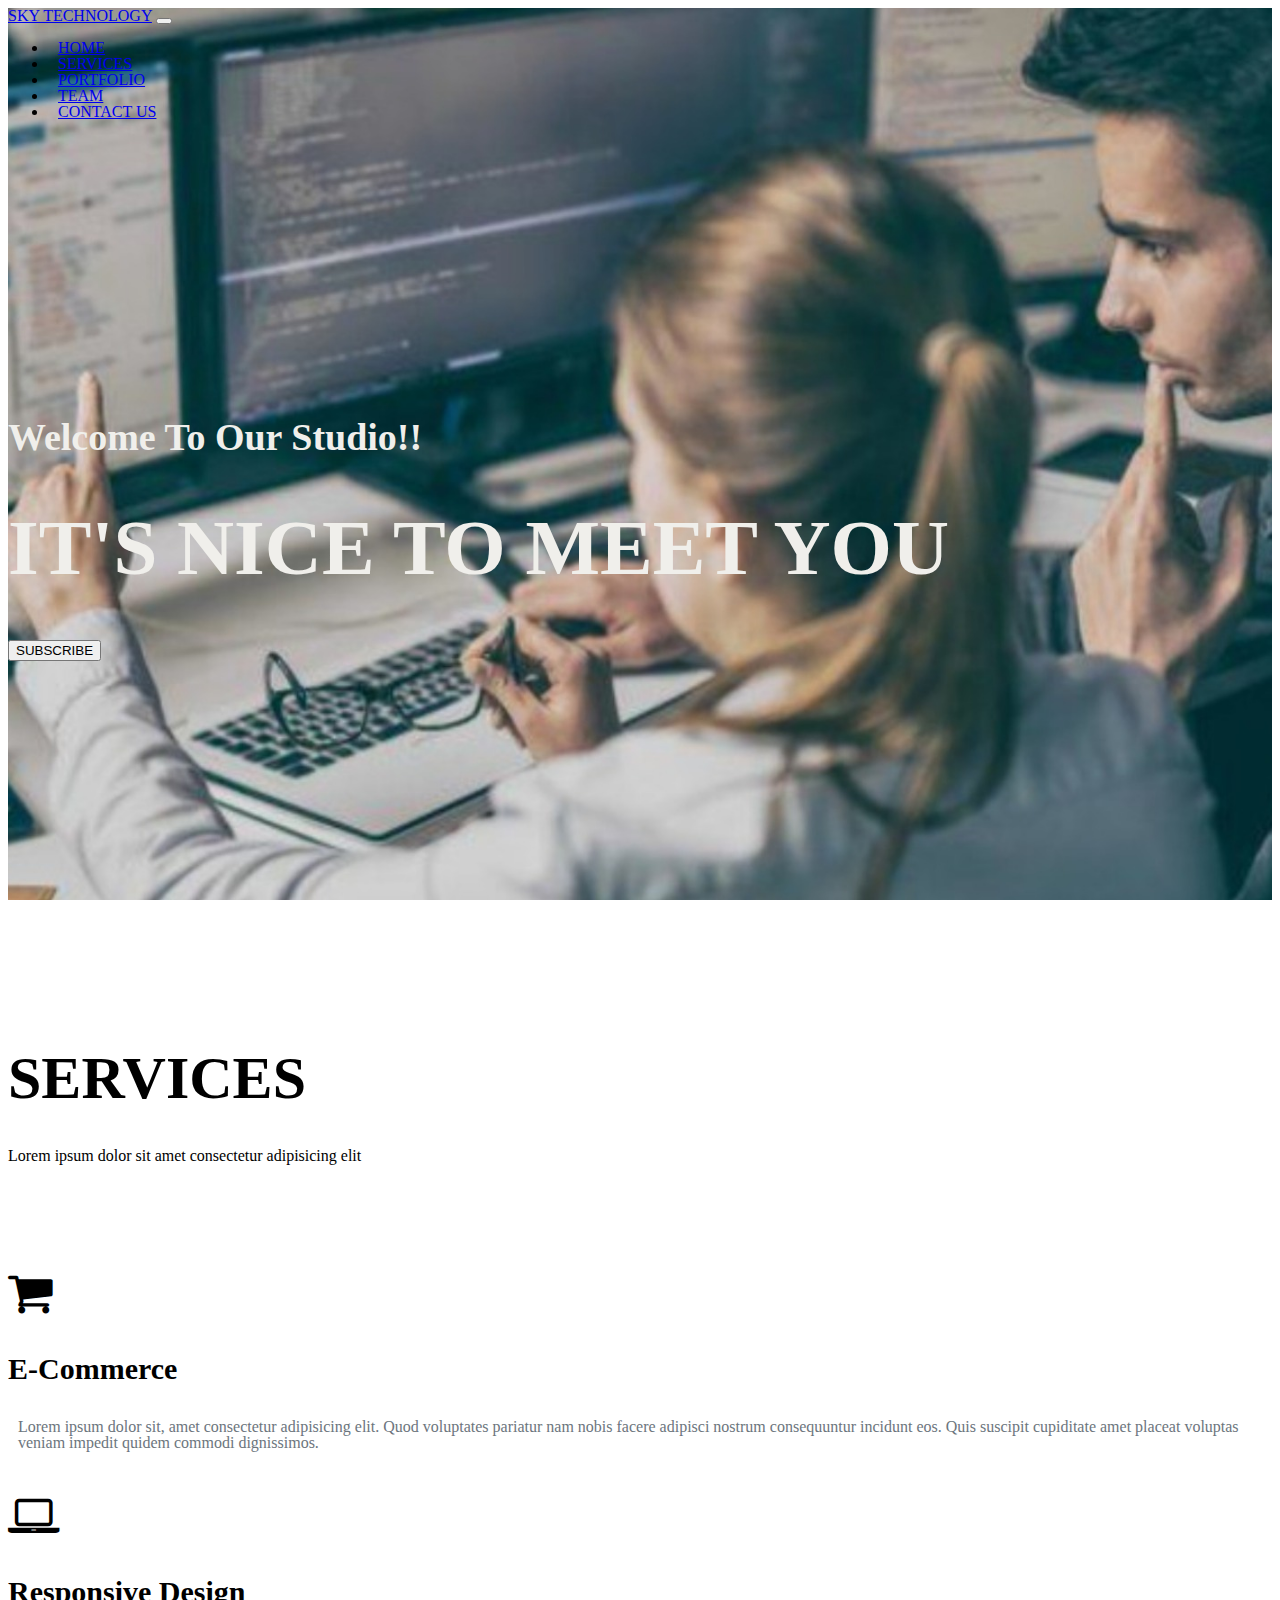
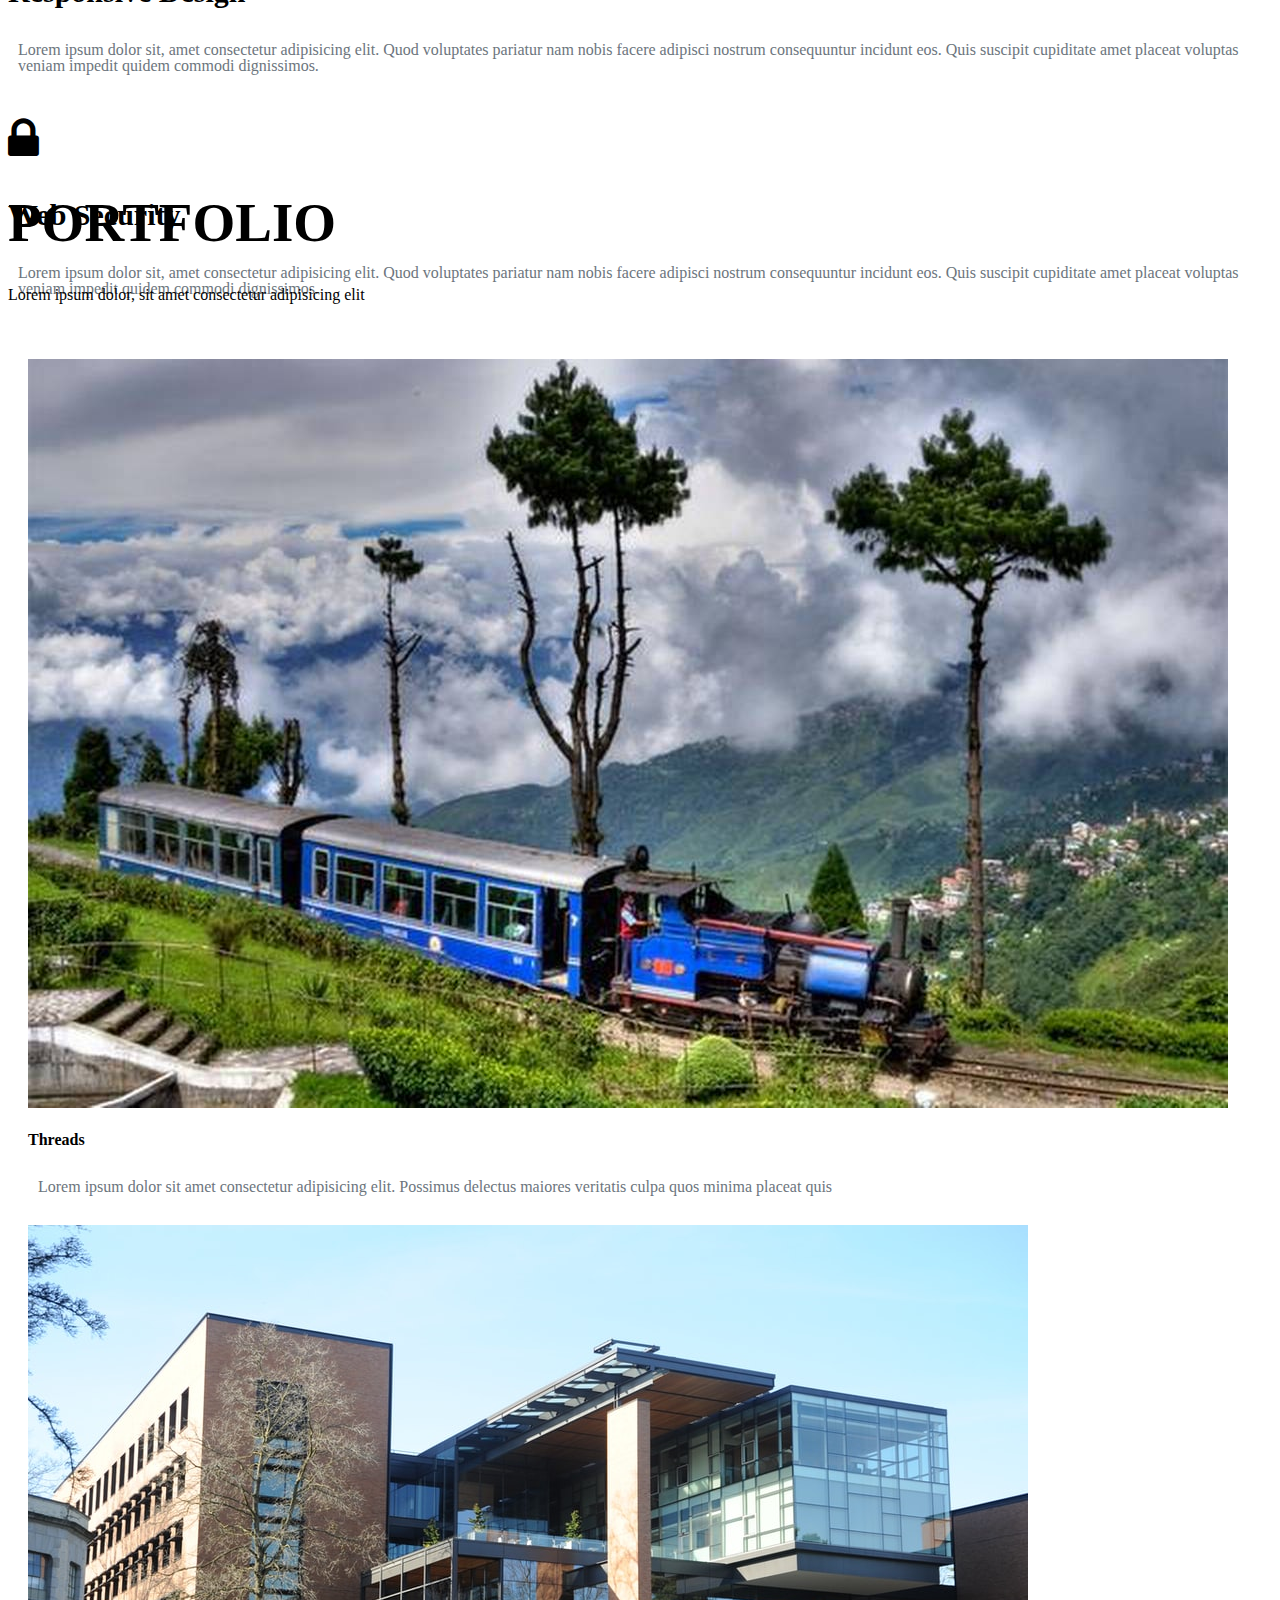
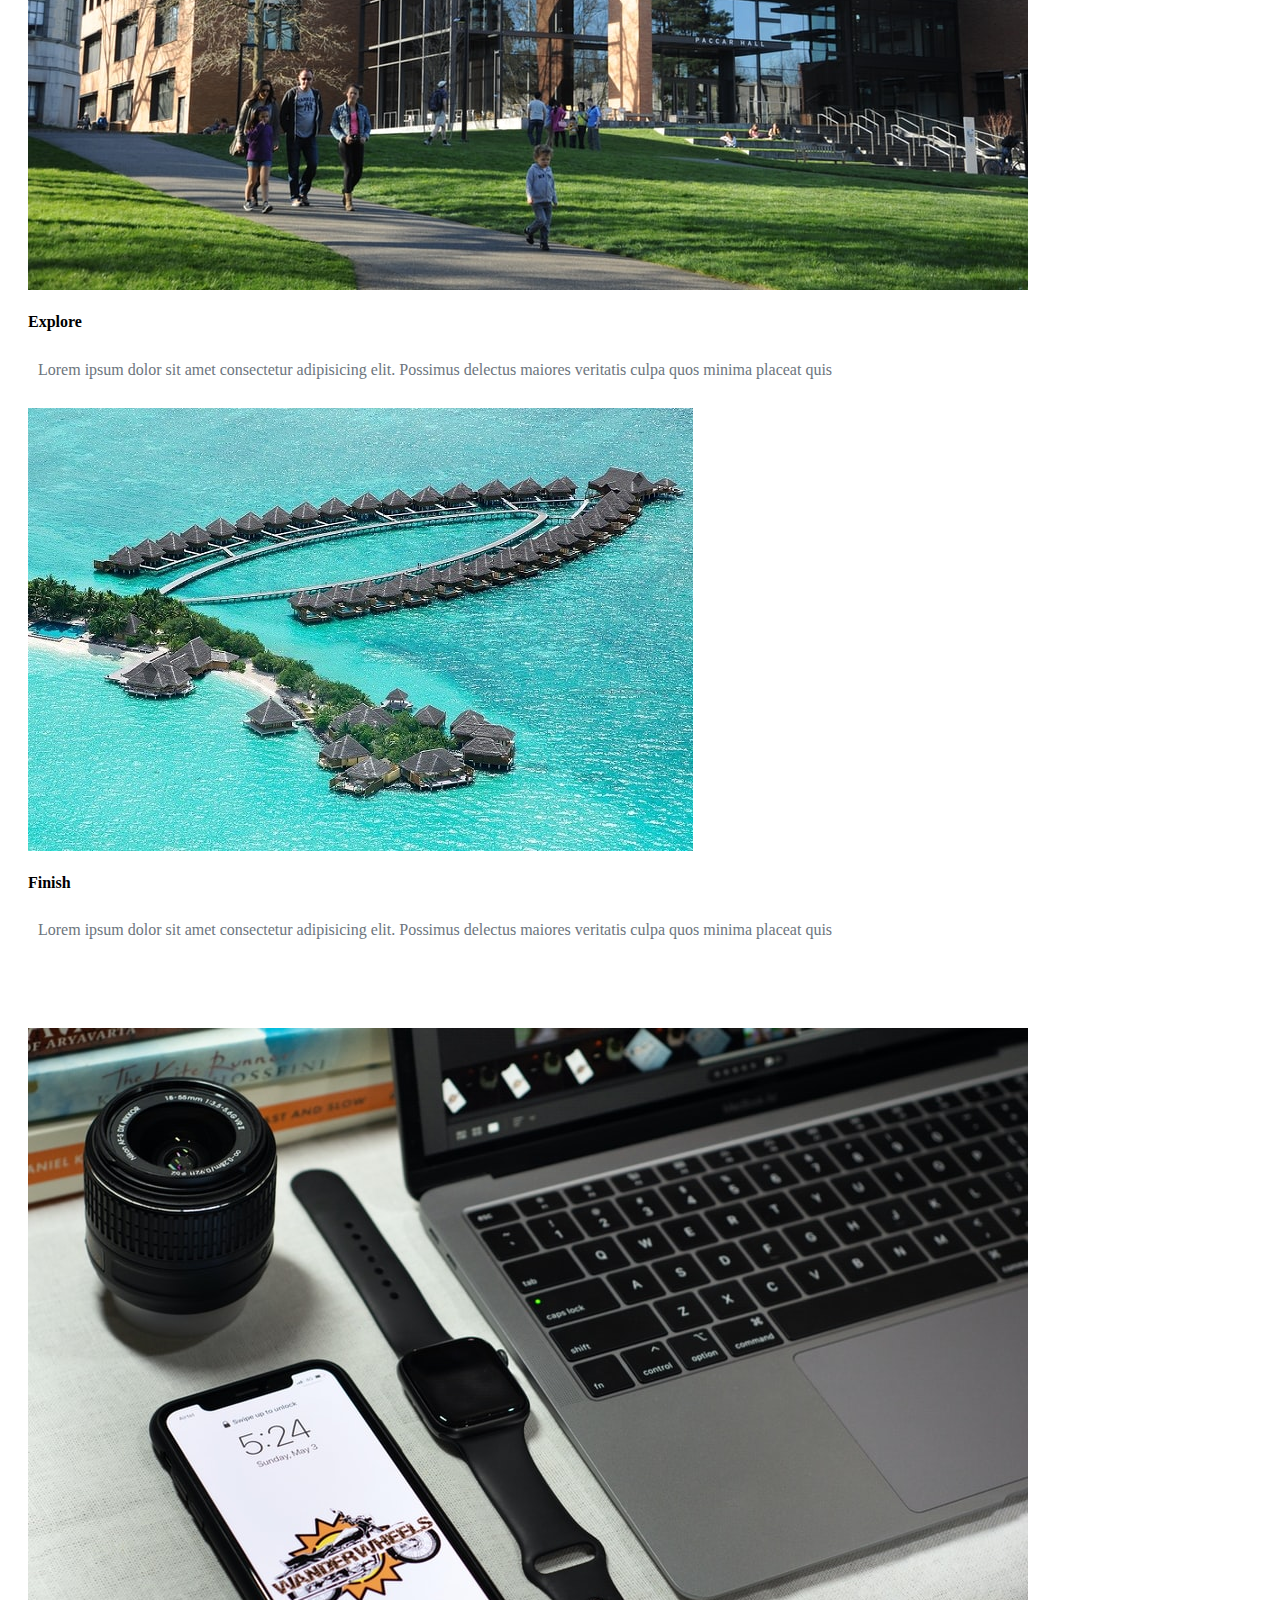
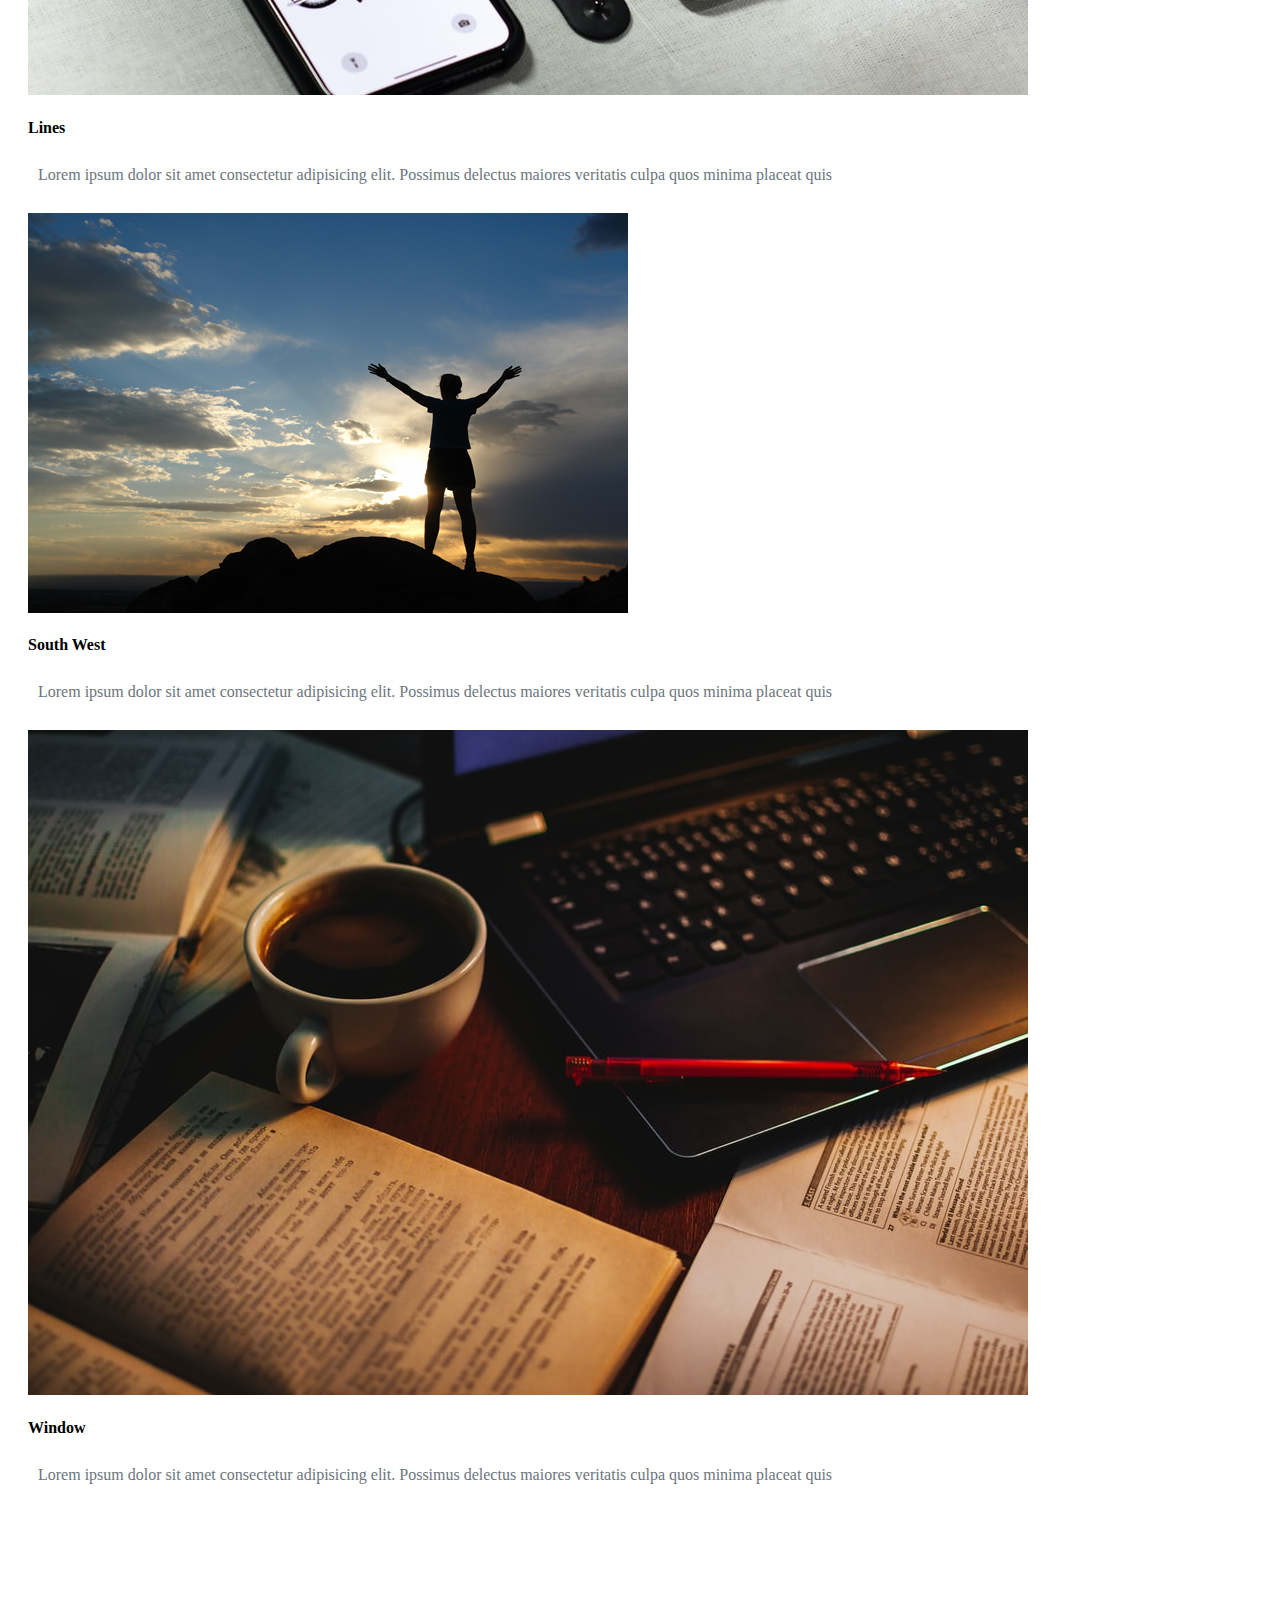
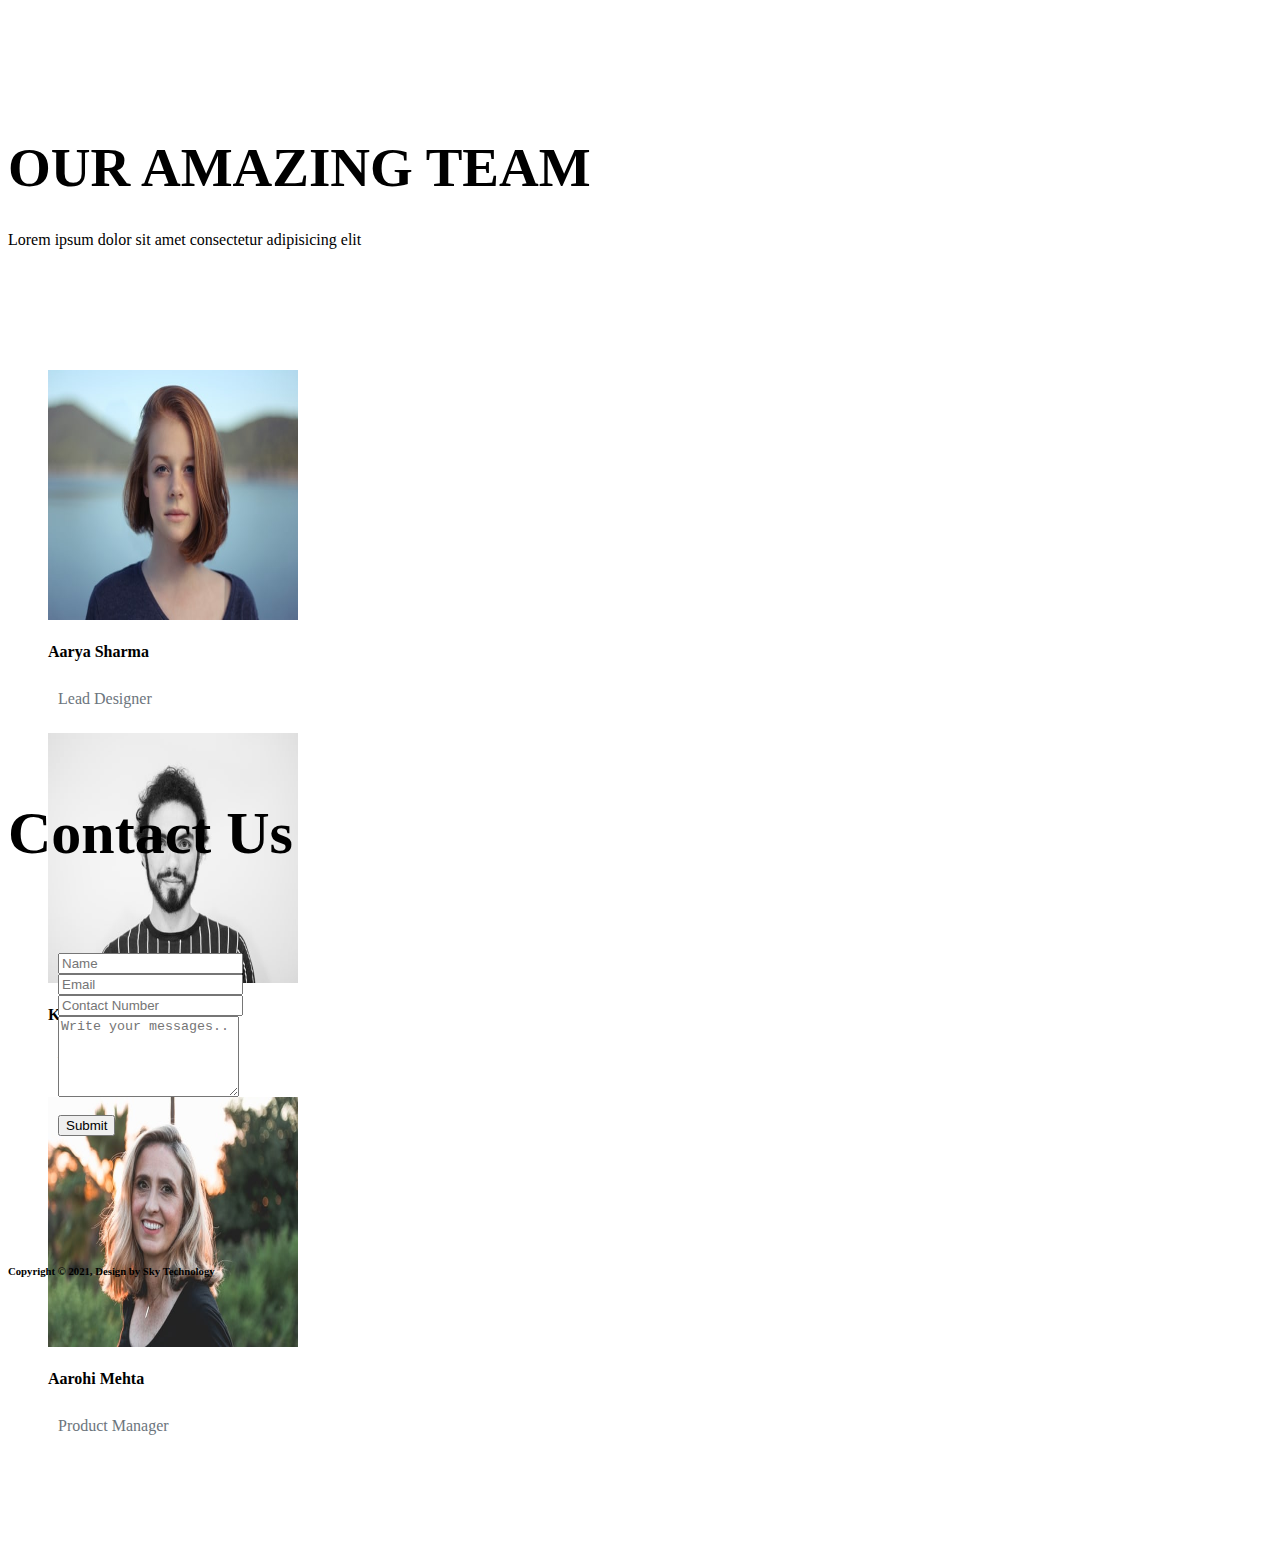
<file: index.html>
<!DOCTYPE html>
<html lang="en">
<head>
    <meta charset="UTF-8">
    <meta http-equiv="X-UA-Compatible" content="IE=edge">
    <meta name="viewport" content="width=device-width, initial-scale=1.0">
    <title>Sky Technology</title>
    <link rel="stylesheet" href="website.css">
    <link rel="stylesheet" href="https://cdn.jsdelivr.net/npm/bootstrap@4.5.3/dist/css/bootstrap.min.css"
        integrity="sha384-TX8t27EcRE3e/ihU7zmQxVncDAy5uIKz4rEkgIXeMed4M0jlfIDPvg6uqKI2xXr2" crossorigin="anonymous">
    <!-- jQuery library -->
    <script src="https://ajax.googleapis.com/ajax/libs/jquery/3.5.1/jquery.min.js"></script>

    <!-- Popper JS -->
    <script src="https://cdnjs.cloudflare.com/ajax/libs/popper.js/1.16.0/umd/popper.min.js"></script>

    <!-- Latest compiled JavaScript -->
    <script src="https://maxcdn.bootstrapcdn.com/bootstrap/4.5.2/js/bootstrap.min.js"></script>

    <link rel="stylesheet" href="https://cdnjs.cloudflare.com/ajax/libs/font-awesome/4.7.0/css/font-awesome.min.css">

</head>

<body>
    <div class="wallpaper" id="home">
        <nav class="navbar navbar-expand-md bg-dark navbar-dark fixed-top">
            <div class="container">
                <a href="#" class="navbar-brand text-warning font-weight-bold ">SKY TECHNOLOGY</a>
                <button class="navbar-toggler" type="button" data-toggle="collapse" data-target="#collapsenavbar">
                    <span class="navbar-toggler-icon"></span>
                </button>

                <div class="collapse navbar-collapse text-center" id="collapsenavbar">
                    <ul class="navbar-nav ml-auto">
                        <li class="nav-item">
                            <a href="#home" class="nav-link text-white">HOME</a>
                        </li>
                        <li class="nav-item">
                            <a href="#services" class="nav-link text-white">SERVICES</a>
                        </li>
                        <li class="nav-item">
                            <a href="#portfolio" class="nav-link text-white">PORTFOLIO</a>
                        </li>
                        <li class="nav-item">
                            <a href="#our-team" class="nav-link text-white">TEAM</a>
                        </li>
                        <li class="nav-item">
                            <a href="#contact" class="nav-link text-white">CONTACT US</a>
                        </li>
                    </ul>
                </div>
            </div>
        </nav>
        <div class="container text-center heading">
            <h2>Welcome To Our Studio!!</h2>
            <h1>IT'S NICE TO MEET YOU</h1>
            <button class="btn btn-lg btn-warning text-white">SUBSCRIBE</button>
        </div>
    </div>

    <section class="container text-center our_services" id="services">
        <h1>SERVICES</h1>
        <p>Lorem ipsum dolor sit amet consectetur adipisicing elit</p>
        <div class="row row-services" >
            <div class="col-lg-4 col-md-6 col-sm-10 col-10 d-block m-auto ">
                <div class="img d-block m-auto bg-warning"> <i class="fa fa-shopping-cart fa-3x text-white"></i> </div>
                <h2>E-Commerce</h2>
                <p>Lorem ipsum dolor sit, amet consectetur adipisicing elit. Quod voluptates pariatur nam nobis facere adipisci nostrum consequuntur incidunt eos. Quis suscipit cupiditate amet placeat voluptas veniam impedit quidem commodi dignissimos.</p>
            </div>
            <div class="col-lg-4 col-md-6 col-sm-10 col-10 d-block m-auto ">
                <div class="img d-block m-auto bg-warning"> <i class="fa fa-laptop fa-3x text-white"></i> </div>
                <h2>Responsive Design</h2>
                <p>Lorem ipsum dolor sit, amet consectetur adipisicing elit. Quod voluptates pariatur nam nobis facere adipisci nostrum consequuntur incidunt eos. Quis suscipit cupiditate amet placeat voluptas veniam impedit quidem commodi dignissimos.</p>
            </div>
            <div class="col-lg-4 col-md-6 col-sm-10 col-10 d-block m-auto ">
                <div class="img d-block m-auto bg-warning"> <i class="fa fa-lock fa-3x text-white"></i> </div>
                <h2>Web Security </h2>
                <p>Lorem ipsum dolor sit, amet consectetur adipisicing elit. Quod voluptates pariatur nam nobis facere adipisci nostrum consequuntur incidunt eos. Quis suscipit cupiditate amet placeat voluptas veniam impedit quidem commodi dignissimos.</p>
            </div>
        </div>
    </section>

    <section class="portfolio bg-light" id="portfolio">
        <div class="container text-center">
            <h1>PORTFOLIO</h1>
            <p>Lorem ipsum dolor, sit amet consectetur adipisicing elit</p>

            <div class="row row-portfolio">
                <div class="col-lg-4 col-md-4 col-sm-12 col-10 d-block m-auto">
                    <div class="card">
                        <img src="./img/portfolio 4.jpg" class="card-img img-fluid" alt="">
                        <div class="card-body">
                            <h4 class="card-title">Threads</h4>
                            <p class="card-text">Lorem ipsum dolor sit amet consectetur adipisicing elit. Possimus delectus maiores veritatis culpa quos minima placeat quis</p>
                        </div>
                    </div>
                </div>
                <div class="col-lg-4 col-md-4 col-sm-12 col-10 d-block m-auto">
                    <div class="card">
                        <img src="./img/portfolio 5.jpg" class="card-img img-fluid" alt="">
                        <div class="card-body">
                            <h4 class="card-title">Explore</h4>
                            <p class="card-text">Lorem ipsum dolor sit amet consectetur adipisicing elit. Possimus delectus maiores veritatis culpa quos minima placeat quis</p>
                        </div>
                    </div>
                </div>
                <div class="col-lg-4 col-md-4 col-sm-12 col-10 d-block m-auto">
                    <div class="card">
                        <img src="./img/portfolio 6.jpeg" class="card-img img-fluid" alt="">
                        <div class="card-body">
                            <h4 class="card-title">Finish</h4>
                            <p class="card-text">Lorem ipsum dolor sit amet consectetur adipisicing elit. Possimus delectus maiores veritatis culpa quos minima placeat quis</p>
                        </div>
                    </div>
                </div>
            </div>

            <div class="row row-portfolio">
                <div class="col-lg-4 col-md-4 col-sm-12 col-10 d-block m-auto">
                    <div class="card">
                        <img src="./img/portfolio 1.jpg" class="card-img img-fluid" alt="">
                        <div class="card-body">
                            <h4 class="card-title">Lines</h4>
                            <p class="card-text">Lorem ipsum dolor sit amet consectetur adipisicing elit. Possimus delectus maiores veritatis culpa quos minima placeat quis</p>
                        </div>
                    </div>
                </div>
                <div class="col-lg-4 col-md-4 col-sm-12 col-10 d-block m-auto">
                    <div class="card">
                        <img src="./img/portfolio 2.jpg" class="card-img img-fluid" alt="">
                        <div class="card-body">
                            <h4 class="card-title">South West</h4>
                            <p class="card-text">Lorem ipsum dolor sit amet consectetur adipisicing elit. Possimus delectus maiores veritatis culpa quos minima placeat quis</p>
                        </div>
                    </div>
                </div>
                <div class="col-lg-4 col-md-4 col-sm-12 col-10 d-block m-auto">
                    <div class="card">
                        <img src="./img/portfolio 3.jpg" class="card-img img-fluid" alt="">
                        <div class="card-body">
                            <h4 class="card-title">Window</h4>
                            <p class="card-text">Lorem ipsum dolor sit amet consectetur adipisicing elit. Possimus delectus maiores veritatis culpa quos minima placeat quis</p>
                        </div>
                    </div>
                </div>
            </div>
        </div>
    </section>

    <section class="our-team" id="our-team">
        <div class="container text-center">
            <h1>OUR AMAZING TEAM</h1>
            <p>Lorem ipsum dolor sit amet consectetur adipisicing elit</p>
            <div class="row row-team">
                <div class="col-lg-4 col-md-4 col-sm-12 col-10 d-block m-auto">
                    <figure>
                        <img src="./img/fig1.jpg" class="figure-img img-fluid rounded-circle" height='250px' width='250px' alt="">
                        <figcaption>
                            <h4>Aarya Sharma</h4>
                            <p class="figure-caption"> Lead Designer</p>
                        </figcaption>
                    </figure>
                </div>
                <div class="col-lg-4 col-md-4 col-sm-12 col-10 d-block m-auto">
                    <figure>
                        <img src="./img/fig2.jpg" class="figure-img img-fluid rounded-circle" height='250px' width='250px' alt="">
                        <figcaption>
                            <h4>Krishiv Shah</h4>
                            <p class="figure-caption"> Web Developer</p>
                        </figcaption>
                    </figure>
                </div>
                <div class="col-lg-4 col-md-4 col-sm-12 col-10 d-block m-auto">
                    <figure>
                        <img src="./img/fig3.jpg" class="figure-img img-fluid rounded-circle" height='250px' width='250px' alt="">
                        <figcaption>
                            <h4>Aarohi Mehta</h4>
                            <p class="figure-caption">Product Manager</p>
                        </figcaption>
                    </figure>
                </div>
            </div>
        </div>
    </section>

    <section class="contact text-center bg-light" id="contact">
        <h1>Contact Us</h1>
        <div class="row row-contact">
            <div class="col-lg-8 col-md-8 col-sm-12 col-12  m-auto">
                <form action="" class="form">
                    <div class="form-group">
                        <input type="text" class="form-control" id="name" placeholder="Name" name="name" required>
                    </div>
                    <div class="form-group">
                        <input type="email" class="form-control" name="email" id="email" placeholder="Email" required>
                    </div>
                    <div class="form-group">
                        <input type="tel" class="form-control" name="number" id="number" placeholder="Contact Number" required>
                    </div>
                    <div class="form-group">
                        <textarea  rows="5" class="form-control" id="textarea" placeholder="Write your messages.." name="textarea" ></textarea>
                    </div>
                    <button type="submit" class="btn btn-success btn-lg ">Submit</button>
                </form>
            </div>
        </div>
    </section>

    <footer class="footer bg-light">
        <h6 class="text-center"> Copyright &#169 2021, Design by Sky Technology </h6>
    </footer>

</body>

</html>
</file>
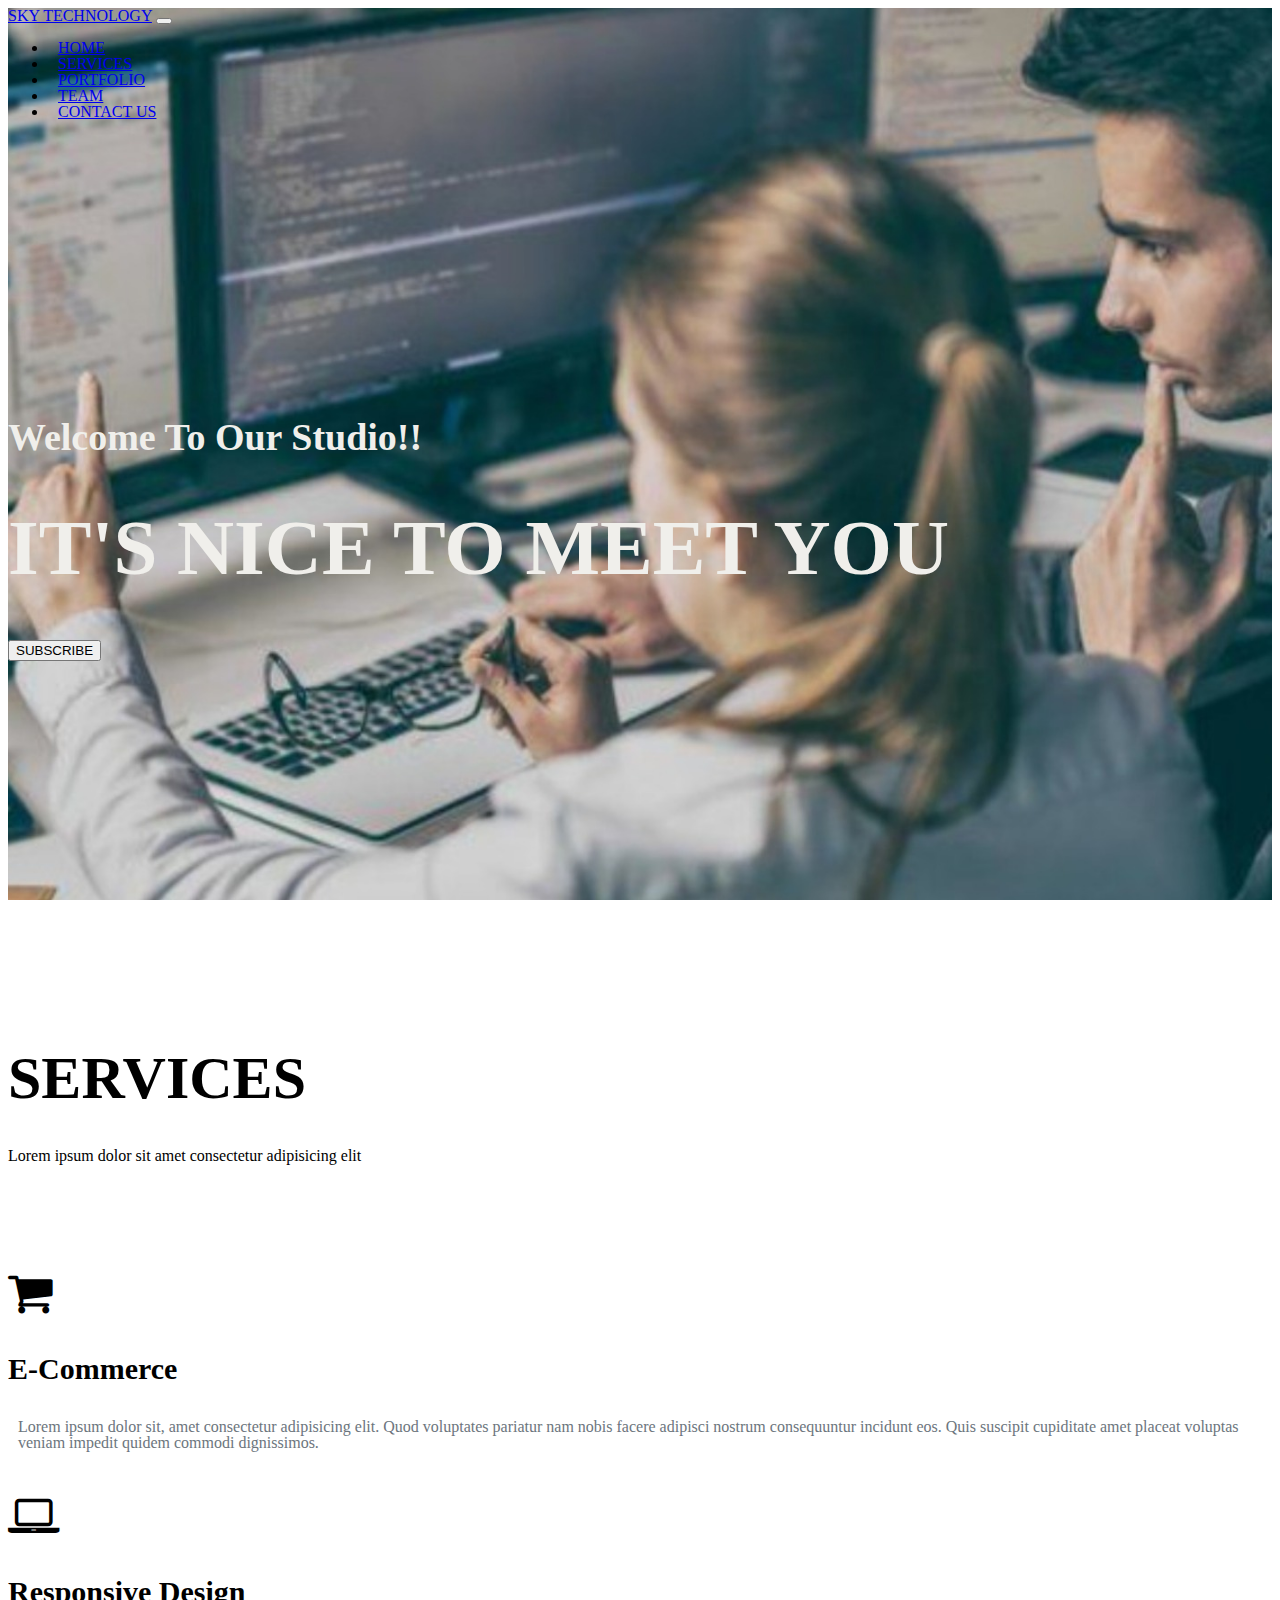
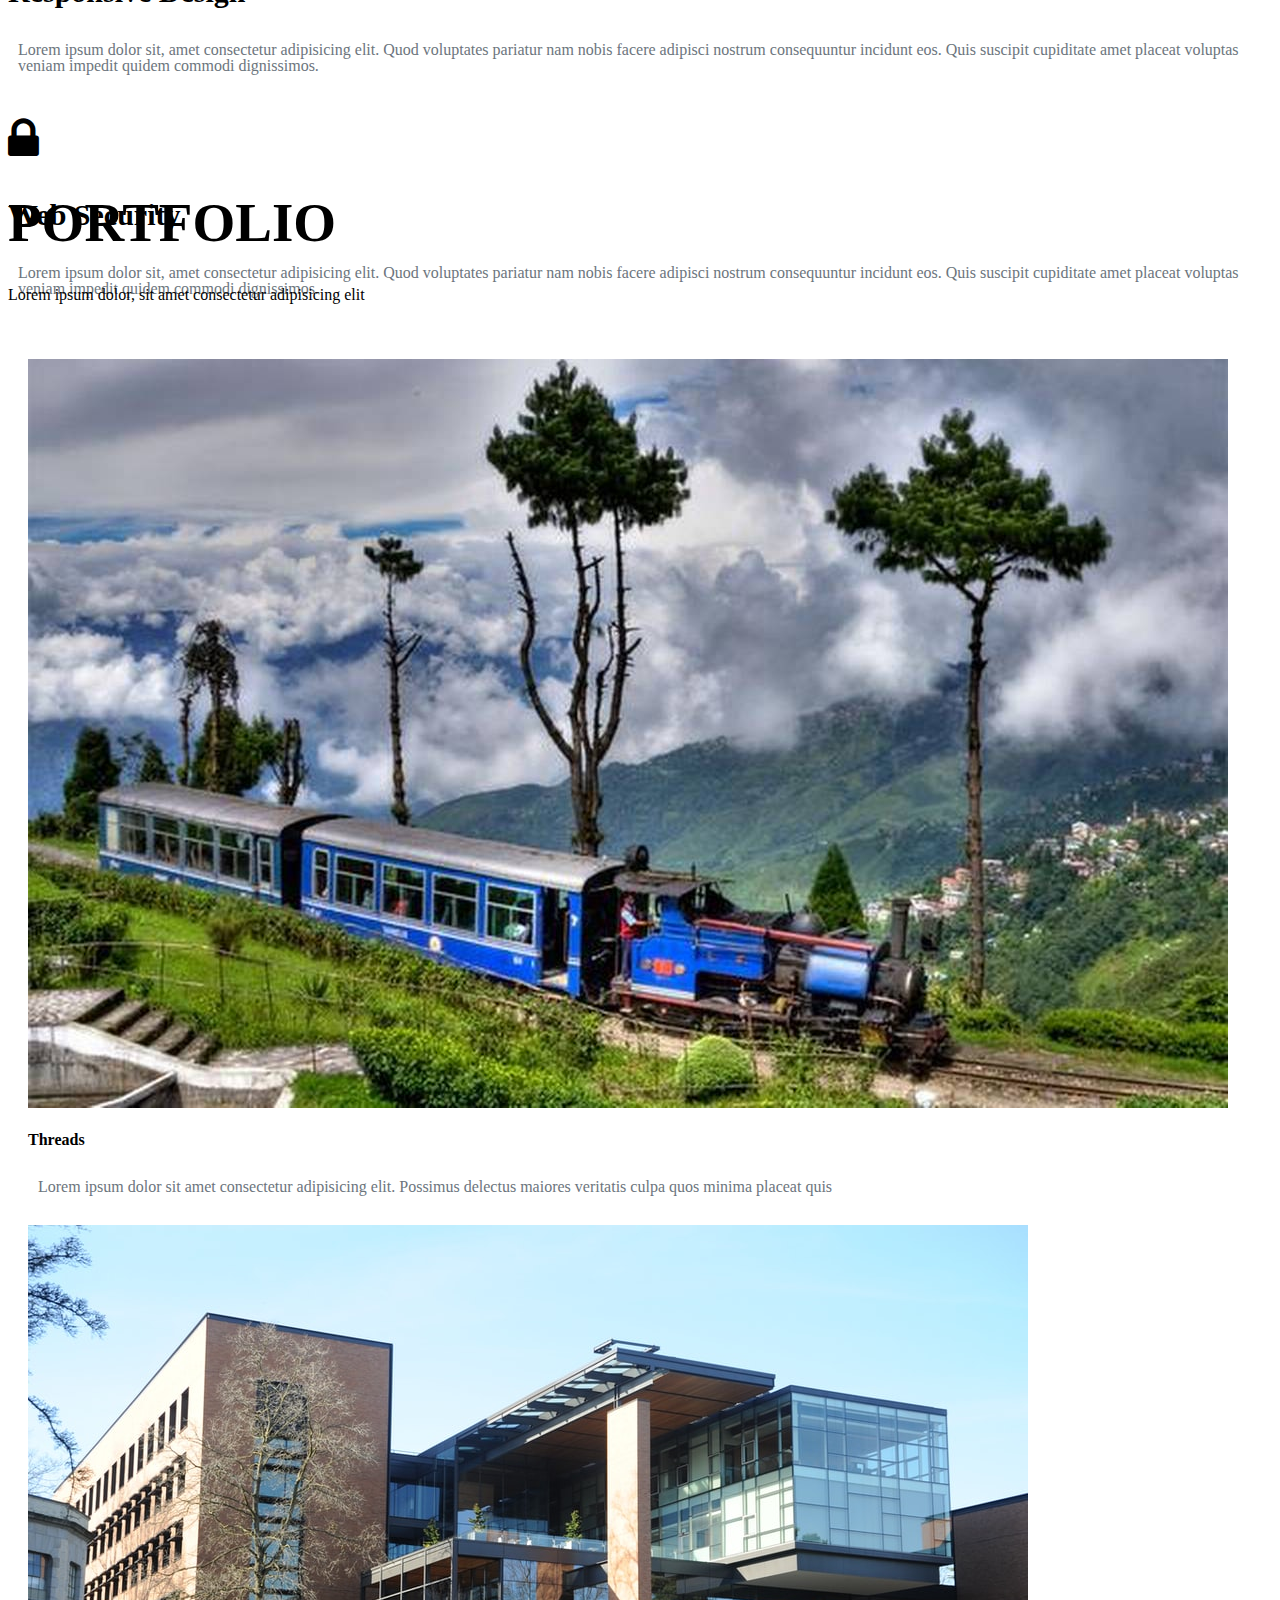
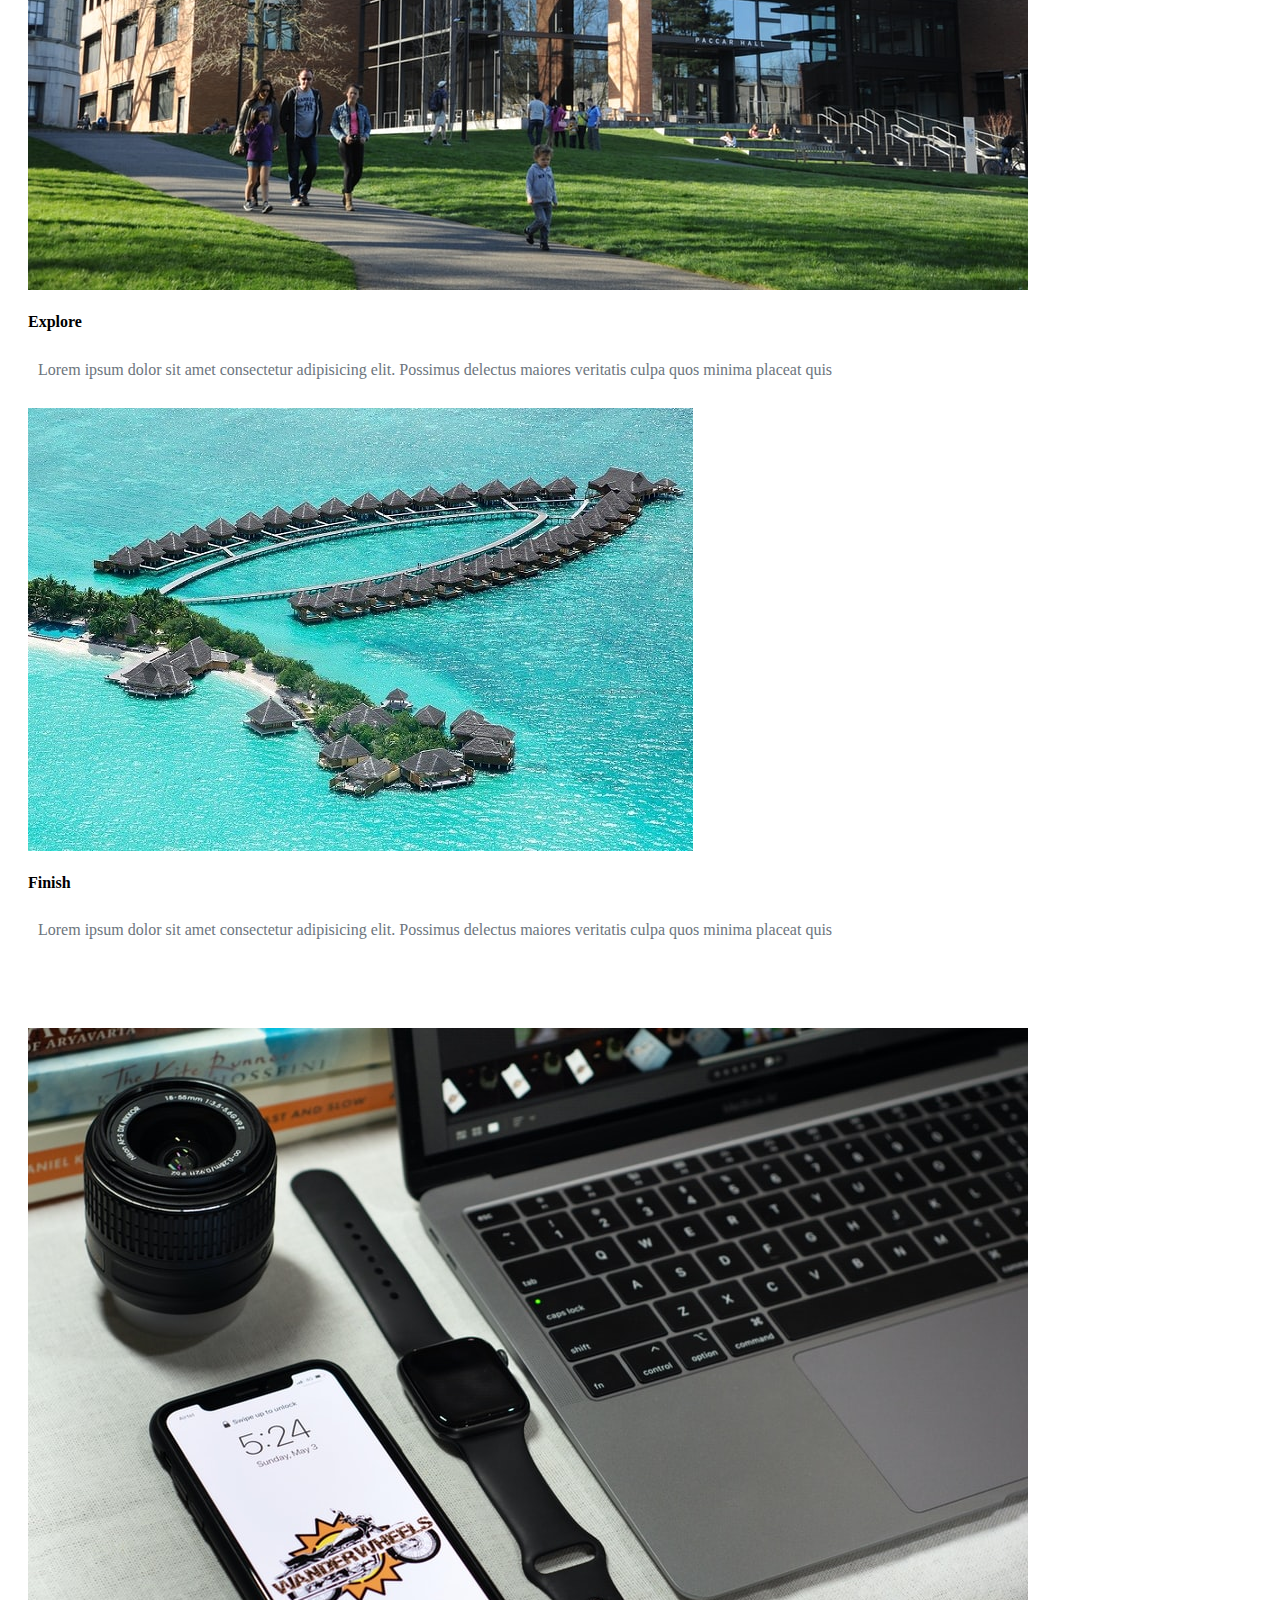
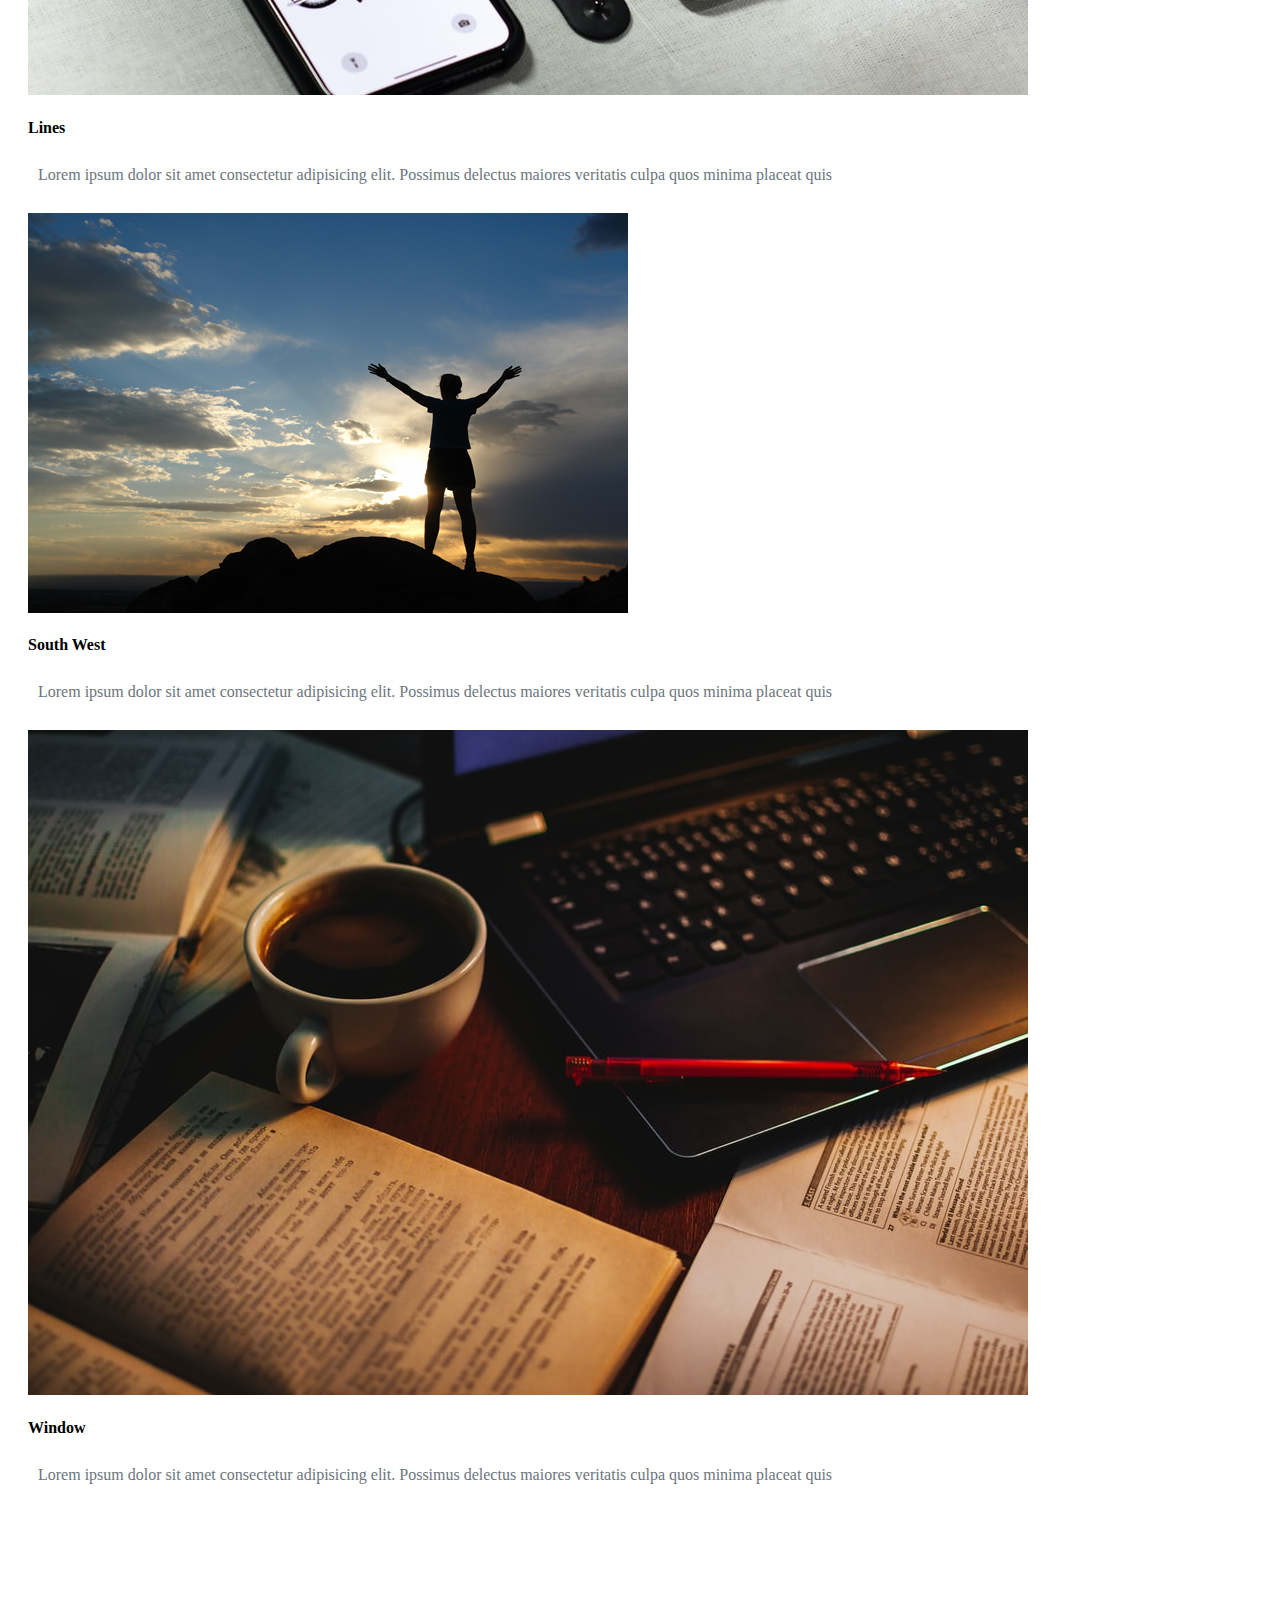
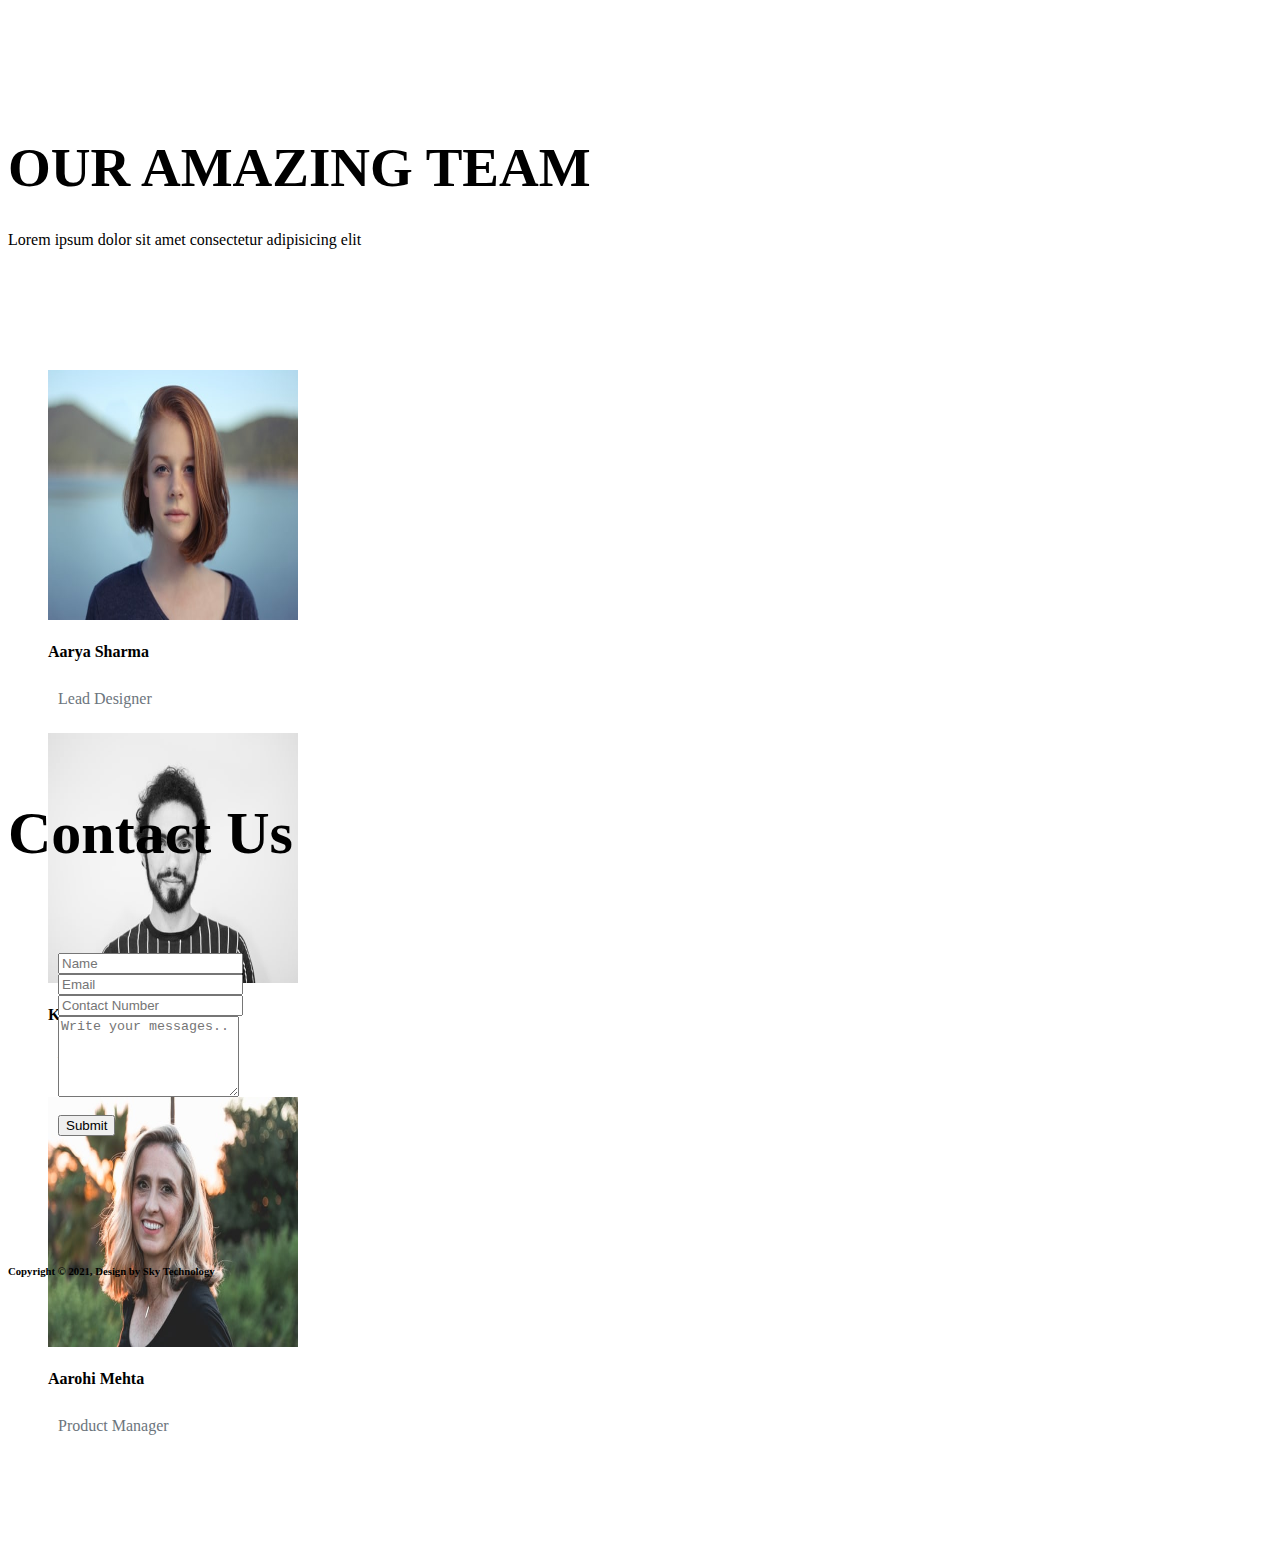
<file: website.html>
<!DOCTYPE html>
<html lang="en">
<head>
    <meta charset="UTF-8">
    <meta http-equiv="X-UA-Compatible" content="IE=edge">
    <meta name="viewport" content="width=device-width, initial-scale=1.0">
    <title>Sky Technology</title>
    <link rel="stylesheet" href="website.css">
    <link rel="stylesheet" href="https://cdn.jsdelivr.net/npm/bootstrap@4.5.3/dist/css/bootstrap.min.css"
        integrity="sha384-TX8t27EcRE3e/ihU7zmQxVncDAy5uIKz4rEkgIXeMed4M0jlfIDPvg6uqKI2xXr2" crossorigin="anonymous">
    <!-- jQuery library -->
    <script src="https://ajax.googleapis.com/ajax/libs/jquery/3.5.1/jquery.min.js"></script>

    <!-- Popper JS -->
    <script src="https://cdnjs.cloudflare.com/ajax/libs/popper.js/1.16.0/umd/popper.min.js"></script>

    <!-- Latest compiled JavaScript -->
    <script src="https://maxcdn.bootstrapcdn.com/bootstrap/4.5.2/js/bootstrap.min.js"></script>

    <link rel="stylesheet" href="https://cdnjs.cloudflare.com/ajax/libs/font-awesome/4.7.0/css/font-awesome.min.css">

</head>

<body>
    <div class="wallpaper" id="home">
        <nav class="navbar navbar-expand-md bg-dark navbar-dark fixed-top">
            <div class="container">
                <a href="#" class="navbar-brand text-warning font-weight-bold ">SKY TECHNOLOGY</a>
                <button class="navbar-toggler" type="button" data-toggle="collapse" data-target="#collapsenavbar">
                    <span class="navbar-toggler-icon"></span>
                </button>

                <div class="collapse navbar-collapse text-center" id="collapsenavbar">
                    <ul class="navbar-nav ml-auto">
                        <li class="nav-item">
                            <a href="#home" class="nav-link text-white">HOME</a>
                        </li>
                        <li class="nav-item">
                            <a href="#services" class="nav-link text-white">SERVICES</a>
                        </li>
                        <li class="nav-item">
                            <a href="#portfolio" class="nav-link text-white">PORTFOLIO</a>
                        </li>
                        <li class="nav-item">
                            <a href="#our-team" class="nav-link text-white">TEAM</a>
                        </li>
                        <li class="nav-item">
                            <a href="#contact" class="nav-link text-white">CONTACT US</a>
                        </li>
                    </ul>
                </div>
            </div>
        </nav>
        <div class="container text-center heading">
            <h2>Welcome To Our Studio!!</h2>
            <h1>IT'S NICE TO MEET YOU</h1>
            <button class="btn btn-lg btn-warning text-white">SUBSCRIBE</button>
        </div>
    </div>

    <section class="container text-center our_services" id="services">
        <h1>SERVICES</h1>
        <p>Lorem ipsum dolor sit amet consectetur adipisicing elit</p>
        <div class="row row-services" >
            <div class="col-lg-4 col-md-6 col-sm-10 col-10 d-block m-auto ">
                <div class="img d-block m-auto bg-warning"> <i class="fa fa-shopping-cart fa-3x text-white"></i> </div>
                <h2>E-Commerce</h2>
                <p>Lorem ipsum dolor sit, amet consectetur adipisicing elit. Quod voluptates pariatur nam nobis facere adipisci nostrum consequuntur incidunt eos. Quis suscipit cupiditate amet placeat voluptas veniam impedit quidem commodi dignissimos.</p>
            </div>
            <div class="col-lg-4 col-md-6 col-sm-10 col-10 d-block m-auto ">
                <div class="img d-block m-auto bg-warning"> <i class="fa fa-laptop fa-3x text-white"></i> </div>
                <h2>Responsive Design</h2>
                <p>Lorem ipsum dolor sit, amet consectetur adipisicing elit. Quod voluptates pariatur nam nobis facere adipisci nostrum consequuntur incidunt eos. Quis suscipit cupiditate amet placeat voluptas veniam impedit quidem commodi dignissimos.</p>
            </div>
            <div class="col-lg-4 col-md-6 col-sm-10 col-10 d-block m-auto ">
                <div class="img d-block m-auto bg-warning"> <i class="fa fa-lock fa-3x text-white"></i> </div>
                <h2>Web Security </h2>
                <p>Lorem ipsum dolor sit, amet consectetur adipisicing elit. Quod voluptates pariatur nam nobis facere adipisci nostrum consequuntur incidunt eos. Quis suscipit cupiditate amet placeat voluptas veniam impedit quidem commodi dignissimos.</p>
            </div>
        </div>
    </section>

    <section class="portfolio bg-light" id="portfolio">
        <div class="container text-center">
            <h1>PORTFOLIO</h1>
            <p>Lorem ipsum dolor, sit amet consectetur adipisicing elit</p>

            <div class="row row-portfolio">
                <div class="col-lg-4 col-md-4 col-sm-12 col-10 d-block m-auto">
                    <div class="card">
                        <img src="./img/portfolio 4.jpg" class="card-img img-fluid" alt="">
                        <div class="card-body">
                            <h4 class="card-title">Threads</h4>
                            <p class="card-text">Lorem ipsum dolor sit amet consectetur adipisicing elit. Possimus delectus maiores veritatis culpa quos minima placeat quis</p>
                        </div>
                    </div>
                </div>
                <div class="col-lg-4 col-md-4 col-sm-12 col-10 d-block m-auto">
                    <div class="card">
                        <img src="./img/portfolio 5.jpg" class="card-img img-fluid" alt="">
                        <div class="card-body">
                            <h4 class="card-title">Explore</h4>
                            <p class="card-text">Lorem ipsum dolor sit amet consectetur adipisicing elit. Possimus delectus maiores veritatis culpa quos minima placeat quis</p>
                        </div>
                    </div>
                </div>
                <div class="col-lg-4 col-md-4 col-sm-12 col-10 d-block m-auto">
                    <div class="card">
                        <img src="./img/portfolio 6.jpeg" class="card-img img-fluid" alt="">
                        <div class="card-body">
                            <h4 class="card-title">Finish</h4>
                            <p class="card-text">Lorem ipsum dolor sit amet consectetur adipisicing elit. Possimus delectus maiores veritatis culpa quos minima placeat quis</p>
                        </div>
                    </div>
                </div>
            </div>

            <div class="row row-portfolio">
                <div class="col-lg-4 col-md-4 col-sm-12 col-10 d-block m-auto">
                    <div class="card">
                        <img src="./img/portfolio 1.jpg" class="card-img img-fluid" alt="">
                        <div class="card-body">
                            <h4 class="card-title">Lines</h4>
                            <p class="card-text">Lorem ipsum dolor sit amet consectetur adipisicing elit. Possimus delectus maiores veritatis culpa quos minima placeat quis</p>
                        </div>
                    </div>
                </div>
                <div class="col-lg-4 col-md-4 col-sm-12 col-10 d-block m-auto">
                    <div class="card">
                        <img src="./img/portfolio 2.jpg" class="card-img img-fluid" alt="">
                        <div class="card-body">
                            <h4 class="card-title">South West</h4>
                            <p class="card-text">Lorem ipsum dolor sit amet consectetur adipisicing elit. Possimus delectus maiores veritatis culpa quos minima placeat quis</p>
                        </div>
                    </div>
                </div>
                <div class="col-lg-4 col-md-4 col-sm-12 col-10 d-block m-auto">
                    <div class="card">
                        <img src="./img/portfolio 3.jpg" class="card-img img-fluid" alt="">
                        <div class="card-body">
                            <h4 class="card-title">Window</h4>
                            <p class="card-text">Lorem ipsum dolor sit amet consectetur adipisicing elit. Possimus delectus maiores veritatis culpa quos minima placeat quis</p>
                        </div>
                    </div>
                </div>
            </div>
        </div>
    </section>

    <section class="our-team" id="our-team">
        <div class="container text-center">
            <h1>OUR AMAZING TEAM</h1>
            <p>Lorem ipsum dolor sit amet consectetur adipisicing elit</p>
            <div class="row row-team">
                <div class="col-lg-4 col-md-4 col-sm-12 col-10 d-block m-auto">
                    <figure>
                        <img src="./img/fig1.jpg" class="figure-img img-fluid rounded-circle" height='250px' width='250px' alt="">
                        <figcaption>
                            <h4>Aarya Sharma</h4>
                            <p class="figure-caption"> Lead Designer</p>
                        </figcaption>
                    </figure>
                </div>
                <div class="col-lg-4 col-md-4 col-sm-12 col-10 d-block m-auto">
                    <figure>
                        <img src="./img/fig2.jpg" class="figure-img img-fluid rounded-circle" height='250px' width='250px' alt="">
                        <figcaption>
                            <h4>Krishiv Shah</h4>
                            <p class="figure-caption"> Web Developer</p>
                        </figcaption>
                    </figure>
                </div>
                <div class="col-lg-4 col-md-4 col-sm-12 col-10 d-block m-auto">
                    <figure>
                        <img src="./img/fig3.jpg" class="figure-img img-fluid rounded-circle" height='250px' width='250px' alt="">
                        <figcaption>
                            <h4>Aarohi Mehta</h4>
                            <p class="figure-caption">Product Manager</p>
                        </figcaption>
                    </figure>
                </div>
            </div>
        </div>
    </section>

    <section class="contact text-center bg-light" id="contact">
        <h1>Contact Us</h1>
        <div class="row row-contact">
            <div class="col-lg-8 col-md-8 col-sm-12 col-12  m-auto">
                <form action="" class="form">
                    <div class="form-group">
                        <input type="text" class="form-control" id="name" placeholder="Name" name="name" required>
                    </div>
                    <div class="form-group">
                        <input type="email" class="form-control" name="email" id="email" placeholder="Email" required>
                    </div>
                    <div class="form-group">
                        <input type="tel" class="form-control" name="number" id="number" placeholder="Contact Number" required>
                    </div>
                    <div class="form-group">
                        <textarea  rows="5" class="form-control" id="textarea" placeholder="Write your messages.." name="textarea" ></textarea>
                    </div>
                    <button type="submit" class="btn btn-success btn-lg ">Submit</button>
                </form>
            </div>
        </div>
    </section>

    <footer class="footer bg-light">
        <h6 class="text-center"> Copyright &#169 2021, Design by Sky Technology </h6>
    </footer>

</body>

</html>
</file>
<file: website.css>
body {
	line-height: 1;
    height:100%;
    overflow-x: hidden;
}
*{
    box-sizing: border-box;
    scroll-behavior: smooth;
}
.nav-item{
    padding: 0 15px;
}
.wallpaper{
    background-image: url('./img/technical\ web.jpg');
    background-size: cover;
    background-attachment: fixed;
    background-position: center;
    background-repeat: no-repeat;
    width:100%;
    height:100vh;
}
.heading{
    padding-top:250px;
    color:#f0efeb;
}
.heading h2{
    font-size: 38px;
}
.heading h1{
    font-size:79px;
    font-weight: bold;
}
/* ----our services---- */
.our_services{
    padding:100px 0 60px;
    height:100vh;
}
.our_services h1{
    font-size: 60px;
    font-weight:bold;
}
.row-services{
    margin:120px 0;
}
.img{
    border-radius: 50%;
    width: 80px;
    height: 80px;
}
.fa-shopping-cart{
    margin-top: 15px;
}
.fa-laptop{
    margin-top:15px;
}
.fa-lock{
    margin-top:15px;
}
.row h2{
    margin-top:20px;
    font-size:30px;
    font-weight: bold;
}
.row p{
    padding:10px;
    color:#6c757d;
}
/* -------portfolio------ */
.portfolio{
    width:100%;
    height:auto;
    padding: 100px 0 50px;
}
.portfolio h1{
    font-size:50px;
    font-weight: bold;
}
.row-portfolio{
    padding:50px;
}

/* ------our team----- */
.our-team{
    padding:150px 0 60px;
    width: 100%;
    height: 100vh;
}
.our-team h1{
    font-size: 60px;
    font-weight: bold;
}
.row-team{
    padding:90px 0;
}
/* ------contact------- */
.contact{
    padding:140px 0 30px;
}
.contact h1{
    font-size: 60px;
    font-weight: bold;
}
.row-contact{
    padding:80px;
}
.form button{
    margin:30px 0;

}

/* ----footer */
.footer{
    height:50px;
}
.footer h6{
    line-height:50px;       
}
/* ----------responsive------- */
@media only screen and (min-width:992px) {
    .nav-item{
        padding: 0 10px;
    }
    .heading h2{
        font-size: 38px;
    }
    .heading h1{
        font-size:79px;
        font-weight: bold;
    }   
    .our_services{
        height:750px;
    }
    .row-services{
        margin:90px 0;
    }
    .portfolio h1{
        font-size:55px;
        font-weight: bold;
    }
    .row-portfolio{
        padding:20px;
    }
    .card{
        margin: 20px 0 ;
    }
    .our-team{
        padding:120px 0 40px;
        width: 100%;
        height: 700px;
    }
    .our-team h1{
        font-size: 55px;
        font-weight: bold;
    }
    .contact{
        padding:80px 0 20px;
    }
    .contact h1{
        font-size: 60px;
        font-weight: bold;
    }
    .row-contact{
        padding:50px;
    }
    .form button{
        margin:15px 0;
    }   
}
@media only screen and (min-width:768px) and (max-width:991px) {
    .nav-item{
        padding: 0 5px;
    }
    .heading h2{
        font-size: 32px;
    }
    .heading h1{
        font-size:62px;
        font-weight: bold;
    }   
    .our_services{
        height:1100px;
    }
    .row-services{
        margin:90px 0;
    }
    .portfolio h1{
        font-size:55px;
        font-weight: bold;
    }
    .row-portfolio{
        padding:20px;
    }
    .card{
        margin: 20px 0 ;
    }
    .our-team{
        padding:120px 0 40px;
        width: 100%;
        height: 700px;
    }
    .our-team h1{
        font-size: 55px;
        font-weight: bold;
    }
    .contact{
        padding:80px 0 20px;
    }
    .contact h1{
        font-size: 55px;
        font-weight: bold;
    }
    .row-contact{
        padding:50px;
    }
    .form button{
        margin:15px 0;
    }
}
@media only screen and (min-width:575px) and (max-width:767px) {
    .heading h2{
        font-size: 35px;
    }
    .heading h1{
        font-size:55px;
        font-weight: bold;
    }   
    .our_services{
        height:1300px;
    }
    .row-services{
        margin:80px 0;
    }
    .portfolio{
        height:auto;
        padding: 80px 0 50px;
    }
    .portfolio h1{
        font-size:50px;
        font-weight: bold;
    }
    .row-portfolio{
        padding:20px;
    }
    .card{
        margin:20px 0;
    }
    .our-team{
        padding:130px 0 40px;
        width: 100%;
        height: 1300px;
    }
    .our-team h1{
        font-size: 55px;
        font-weight: bold;
    }
    .contact{
        padding:80px 0 30px;
    }
    .contact h1{
        font-size: 55px;
        font-weight: bold;
    }
    .row-contact{
        padding:50px;
    }
    .form button{
        margin:15px 0;
    }
    
}
@media only screen and (min-width:480px) and (max-width:574px){
    .heading h2{
        font-size: 30px;
    }
    .heading h1{
        font-size:52px;
        font-weight: bold;
    }   
    .our_services{
        height:1400px;
    }
    .row-portfolio{
        padding:20px;
    }
    .card{
        margin:20px 0;
    }
    .our-team{
        padding:130px 0 40px;
        width: 100%;
        height: 1300px;
    }
    .our-team h1{
        font-size: 55px;
        font-weight: bold;
    }
    .contact{
        padding:80px 0 30px;
    }
    .contact h1{
        font-size: 50px;
        font-weight: bold;
    }
    .row-contact{
        padding:50px;
    }
    .form button{
        margin:15px 0;
    }
}
@media only screen and (max-width:479px) {
    .heading h2{
        font-size: 25px;
    }
    .heading h1{
        font-size:38px;
        font-weight: bold;
    }   
    .our_services{
        height:1400px;
    }
    .row-portfolio{
        padding:20px;
    }
    .card{
        margin:20px 0;
    }
    .our-team{
        padding:120px 0 40px;
        width: 100%;
        height: 1400px;
    }
    .our-team h1{
        font-size: 45px;
        font-weight: bold;
    }
    .contact{
        padding:80px 0 30px;
    }
    .contact h1{
        font-size: 50px;
        font-weight: bold;
    }
    .row-contact{
        padding:50px;
    }
    .form button{
        margin:15px 0;
    }
}
</file>
